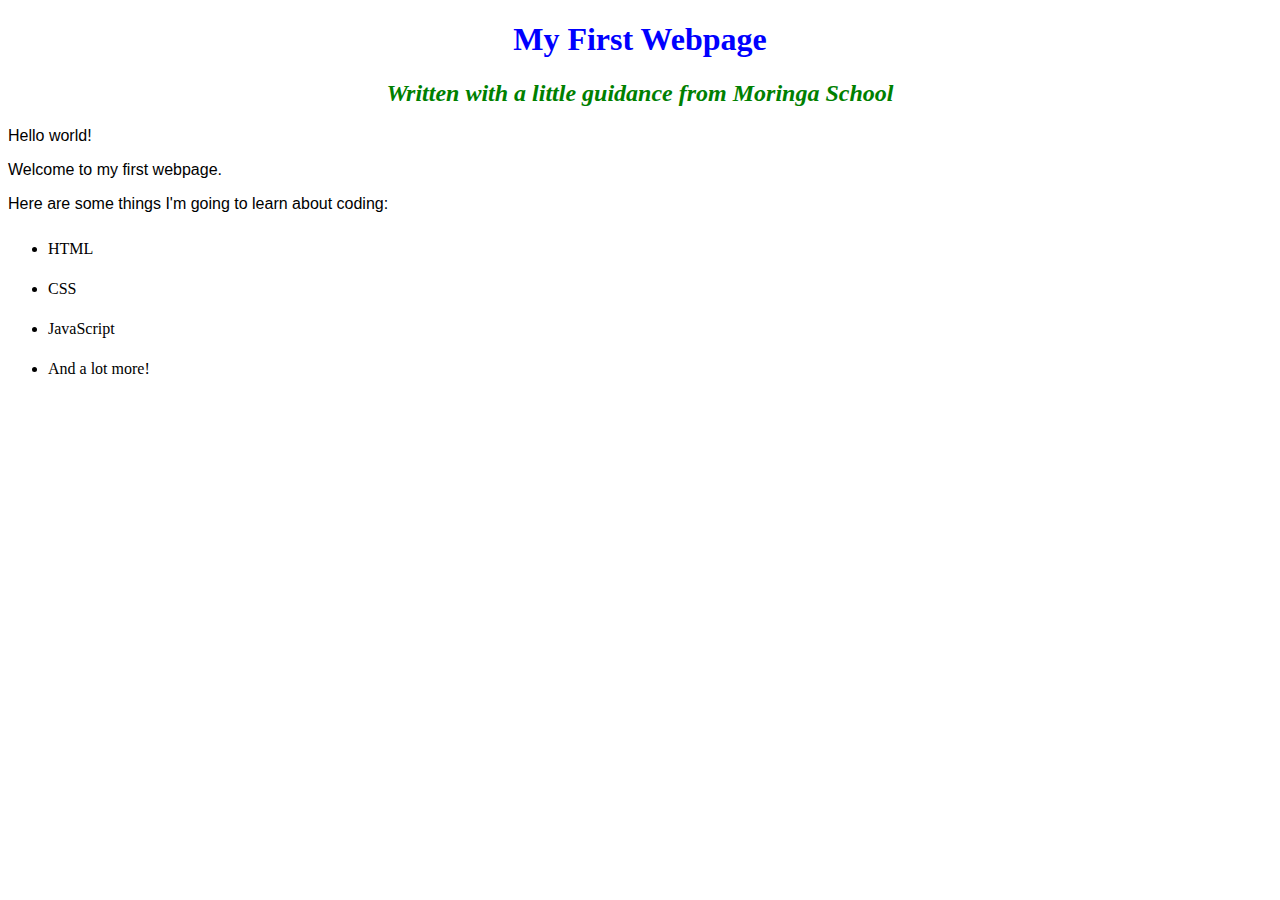
<file: index.html>
<!DOCTYPE html>
<html lang="en" dir="ltr">
  <head>
    <meta charset="utf-8">
    <title>My first webpage!</title>
    <link rel="stylesheet" type="text/css" href="styles.css">
  </head>
  <body>
    <h1>My First Webpage</h1>
   <h2>Written with a little guidance from Moringa School</h2>

    <p>Hello world!</p>
    <p>Welcome to my first webpage.</p>
    <p>Here are some things I'm going to learn about coding:</p>
    <ul>
      <li>HTML</li>
      <li>CSS</li>
      <li>JavaScript</li>
      <li>And a lot more!</li>
    </ul>

  </body>
</html>
</file>
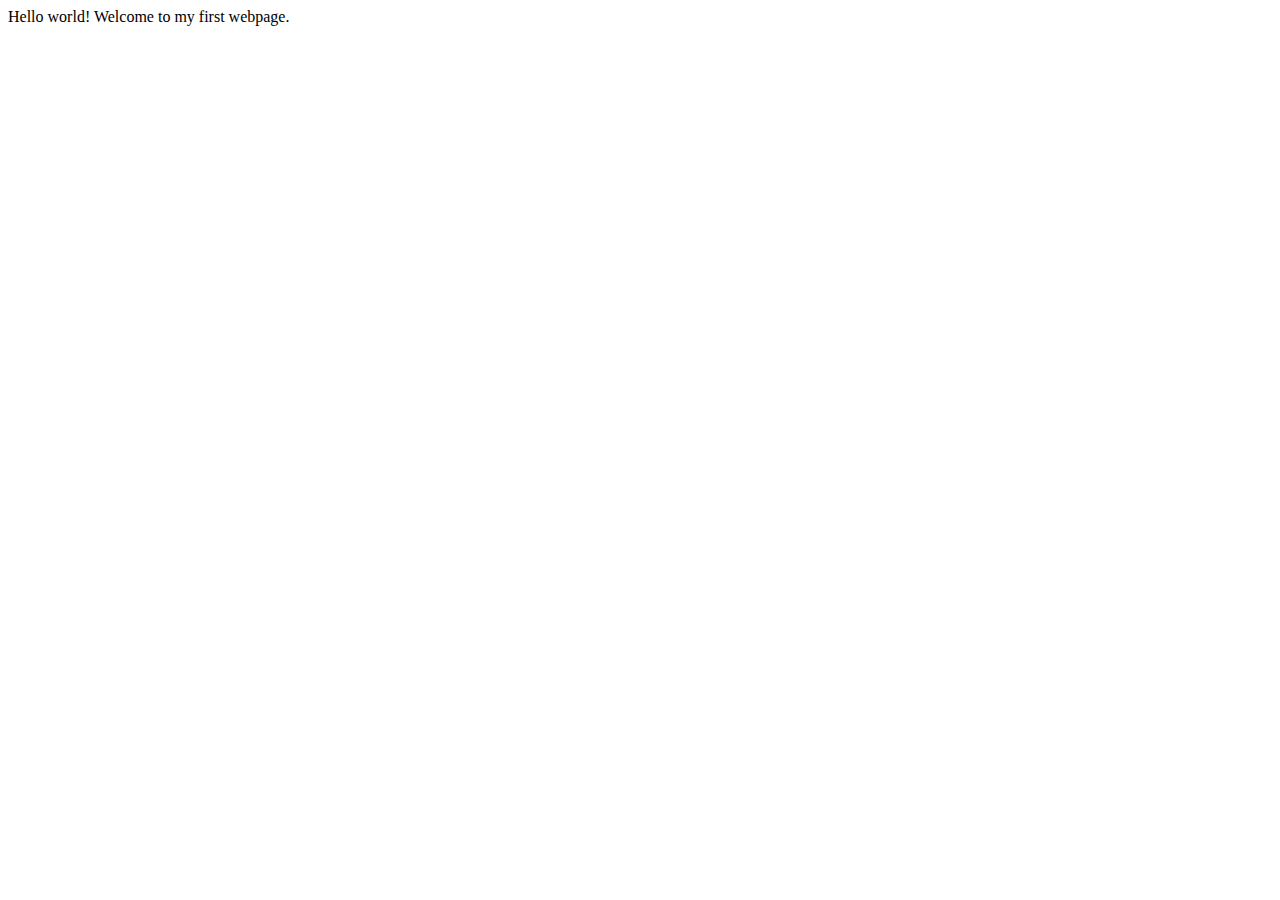
<file: my-first-website.html>
<!DOCTYPE html>
<html lang="en" dir="ltr">
  <head>
    <meta charset="utf-8">
    <title>My first webpage!</title>
  </head>
  <body>
    Hello world!
    Welcome to my first webpage.

  </body>
</html>
</file>
<file: styles.css>
h1{
  color:blue;
  text-align: center;
}
h2{
  color: green;
  font-style: italic;
  text-align: center;
}
p {
  font-family: sans-serif;
}
ul {
  line-height: 40px;
}
</file>
